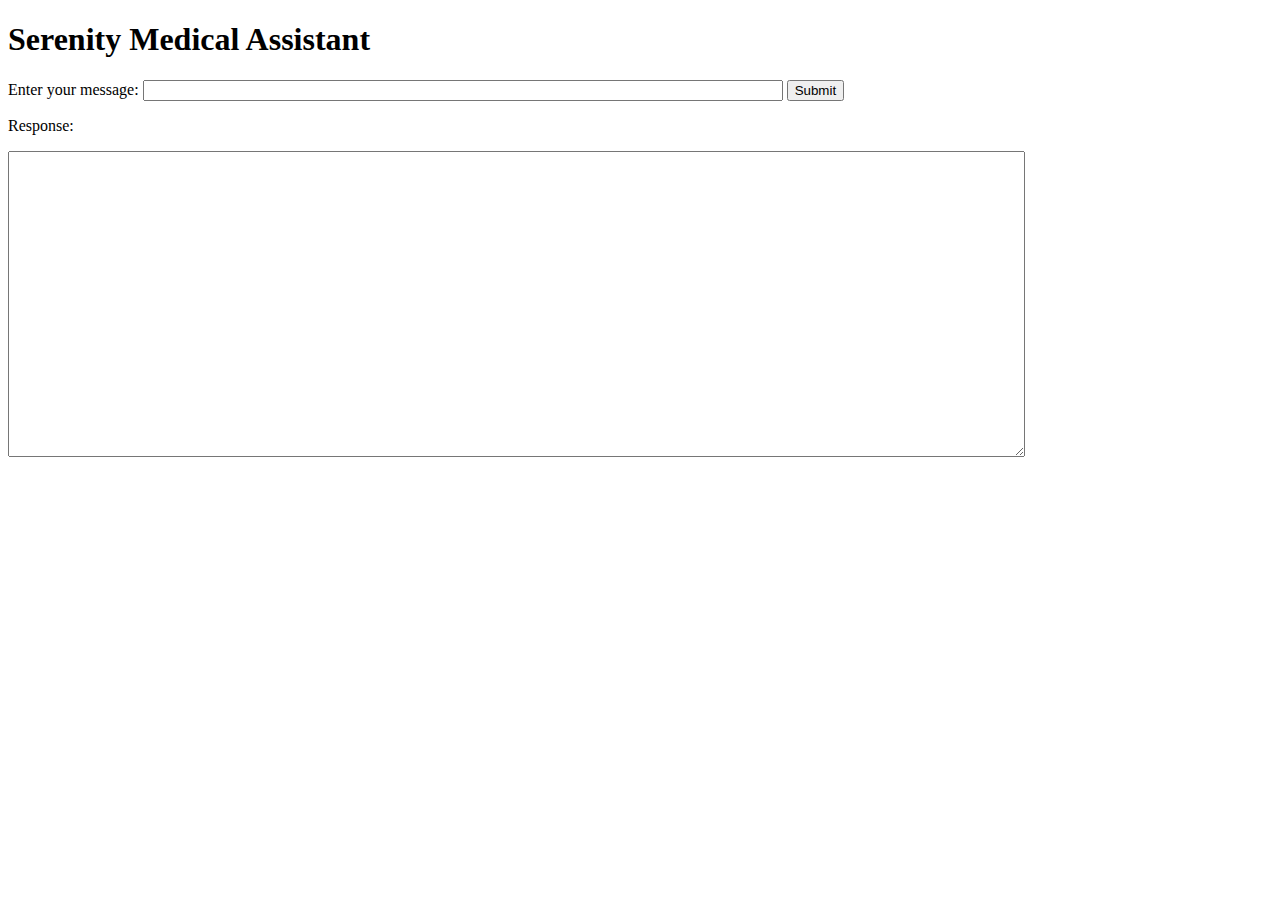
<file: wisechat/templates/index.html>
<!DOCTYPE html>
<html lang="en">
<head>
    <meta charset="UTF-8">
    <meta name="viewport" content="width=device-width, initial-scale=1.0">
    <title>ChatGPT 4 Test</title>
</head>
<body>
    <div>
        <h1>Serenity Medical Assistant</h1>
        <form id="chat-form">
            <label for="mytext">Enter your message:</label>
            <input name="prompt" type="text" id="mytext" style="width: 50%;" required>
            <button type="submit">Submit</button>
        </form>
        <div>
            <p>Response:</p>
            <textarea id="response" rows="20" style="width: 80%;" readonly></textarea>
        </div>
    </div>
    <script src="script.js"></script>
</body>
</html>
</file>
